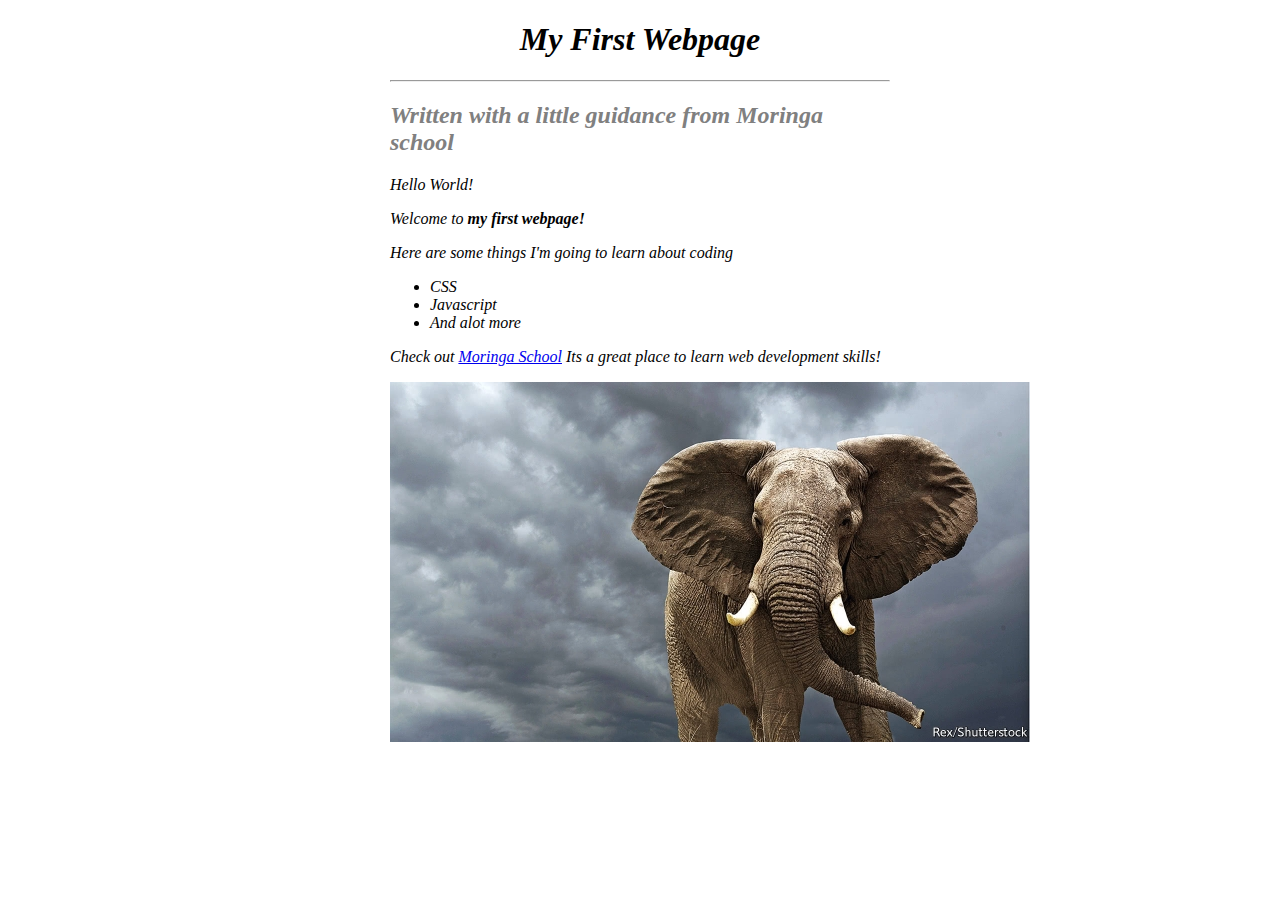
<file: index.html>
<!DOCTYPE html>
<html>
  <head>
    <title>My First WebPage!</title>
    <style type="text/css">
      body{
        font-style:italic;
        font:serif;
      }
      .container{
        width:500px;
        margin:0 auto;

      }
      h1{text-align:center;
        text-align:center;
      }
      h2{
        color:grey;
      }
    </style>
  </head>

  <body>
    <div class="container">
      <h1>My First Webpage</h1>
      <hr/>
      <h2>Written with a little guidance from <em>Moringa school</em></h2>

      <p>Hello World!</p>
      <p>Welcome to <strong>my first webpage!</strong></p>


      <p>Here are some things I'm going to learn about coding</p>
      <ul>
        <li>CSS</li>
        <li>Javascript</li>
        <li>And alot more</li>
      </ul>

      <p>
        Check out <a href="http://moringaschool.com/">Moringa School</a> Its a
        great place to learn web development skills!
      </p>
      <img src="images/elephant.png" alt="A photo of an elephant">
    </div>
  </body>
</html>
</file>
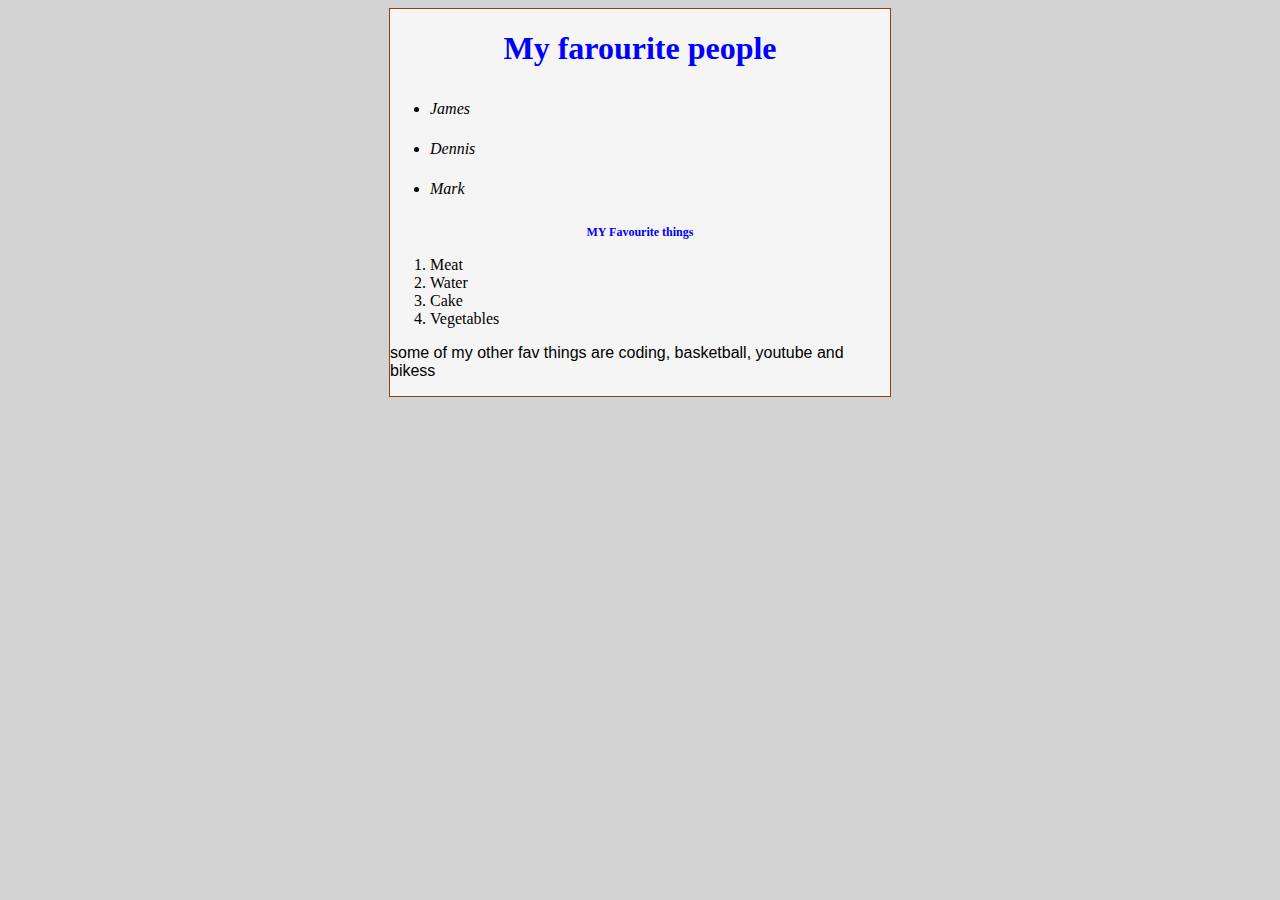
<file: my-favourite-things.html>
<!DOCTYPE html>
<html>
  <head>
    <metas>
    <title>My Favourite things</title>
    <link rel="stylesheet" href="css/styles.css">
  </head>
  <body>
    <div class="container">
      <h1>My farourite people</h1>
      <ul>
        <li>James</li>
        <li>Dennis</li>
        <li>Mark</li>
      </ul>

        <h1 id="favourite-label">MY Favourite things</h1>
      <ol>
        <li>Meat</li>
        <li>Water</li>
        <li>Cake</li>
        <li>Vegetables</li>
      </ol>

      <p>some of my other fav things are coding, basketball, youtube and bikess</p>
    </div>
  </body>
</html>
</file>
<file: css/styles.css>
body{
  background-color: #d3d3d3;
}
h1 {
  color: blue;
  text-align: center;
}
h2 {
  color: green;
  font-style: italic;
  text-align: center;
}
p {
  font-family: sans-serif;
}
ul {
  line-height: 40px;
  font-style: italic;
}
div.container{
  line-height: normal;
  margin:0 auto;
  width:500px;
  border:solid thin #8b4513;
  background-color: #f5f5f5
}
#favourite-label{
  font-size:12px;
}
/* color, background-color, font-size, font-style, font-family, and line-height. */
</file>
